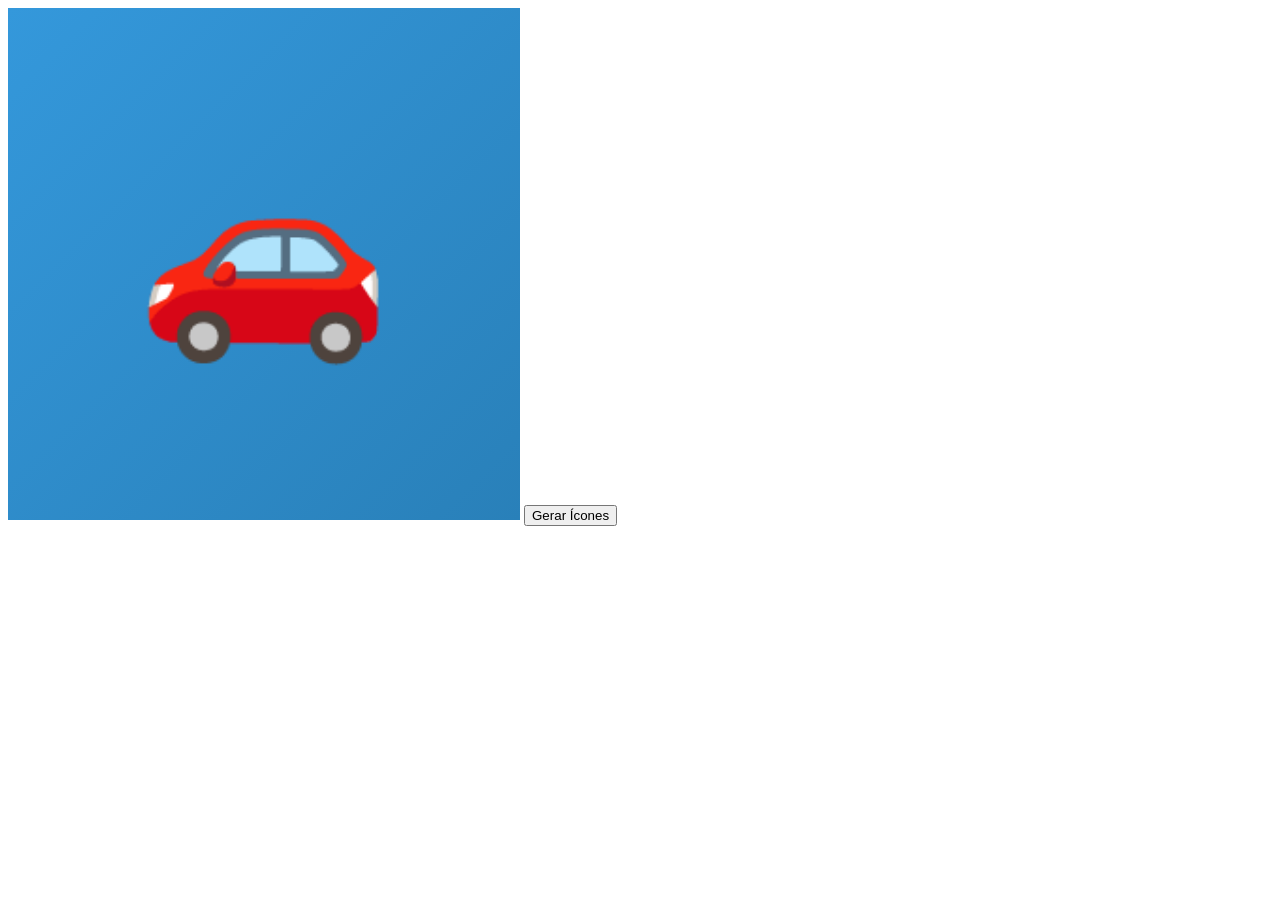
<file: generate-icons.html>
<!DOCTYPE html>
<html>
<head>
  <title>Gerar Ícones PWA</title>
</head>
<body>
  <canvas id="canvas" width="512" height="512"></canvas>
  <button onclick="generateIcons()">Gerar Ícones</button>
  <script>
    function generateIcons() {
      const canvas = document.getElementById('canvas');
      const ctx = canvas.getContext('2d');
      const sizes = [72, 96, 128, 144, 152, 192, 384, 512];
      sizes.forEach(size => {
        canvas.width = size;
        canvas.height = size;
        const grad = ctx.createLinearGradient(0,0,size,size);
        grad.addColorStop(0, '#3498db');
        grad.addColorStop(1, '#2980b9');
        ctx.fillStyle = grad;
        ctx.fillRect(0,0,size,size);
        ctx.fillStyle = 'white';
        ctx.font = `bold ${size*0.4}px Arial`;
        ctx.textAlign = 'center';
        ctx.textBaseline = 'middle';
        ctx.fillText('🚗', size/2, size/2);
        const link = document.createElement('a');
        link.download = `icon-${size}x${size}.png`;
        link.href = canvas.toDataURL();
        document.body.appendChild(link);
        link.click();
        document.body.removeChild(link);
      });
      alert('Ícones gerados!');
    }
    window.onload = generateIcons;
  </script>
</body>
</html>
</file>
